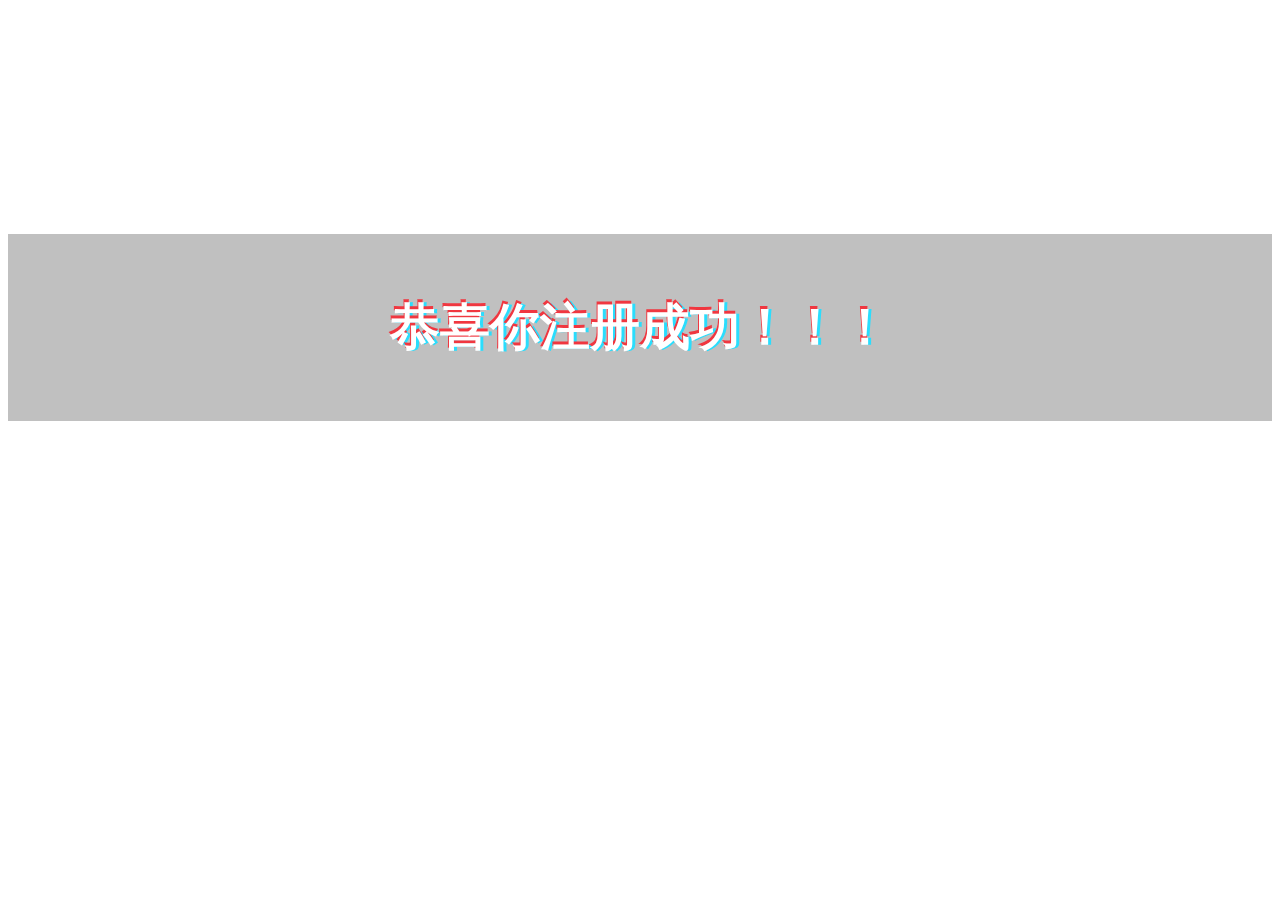
<file: submit.html>
<!DOCTYPE html>
<html lang="en">
<head>
    <meta charset="UTF-8">
    <meta name="viewport" content="width=device-width, initial-scale=1.0">
    <title>提交界面</title>
    <style>
        h1{
            text-align: center;
            position: relative;
            top: 200px;
            padding: 60px;
            font-family: "仿宋"; 
            font-size: 50px;
            color: white;
            text-shadow: #f03740 -1px -3px,#2addfd 3px 0px;
            background-color: silver;
        }
    </style>
</head>
<body>
    <h1>恭喜你注册成功！！！</h1>
</body>
</html>
</file>
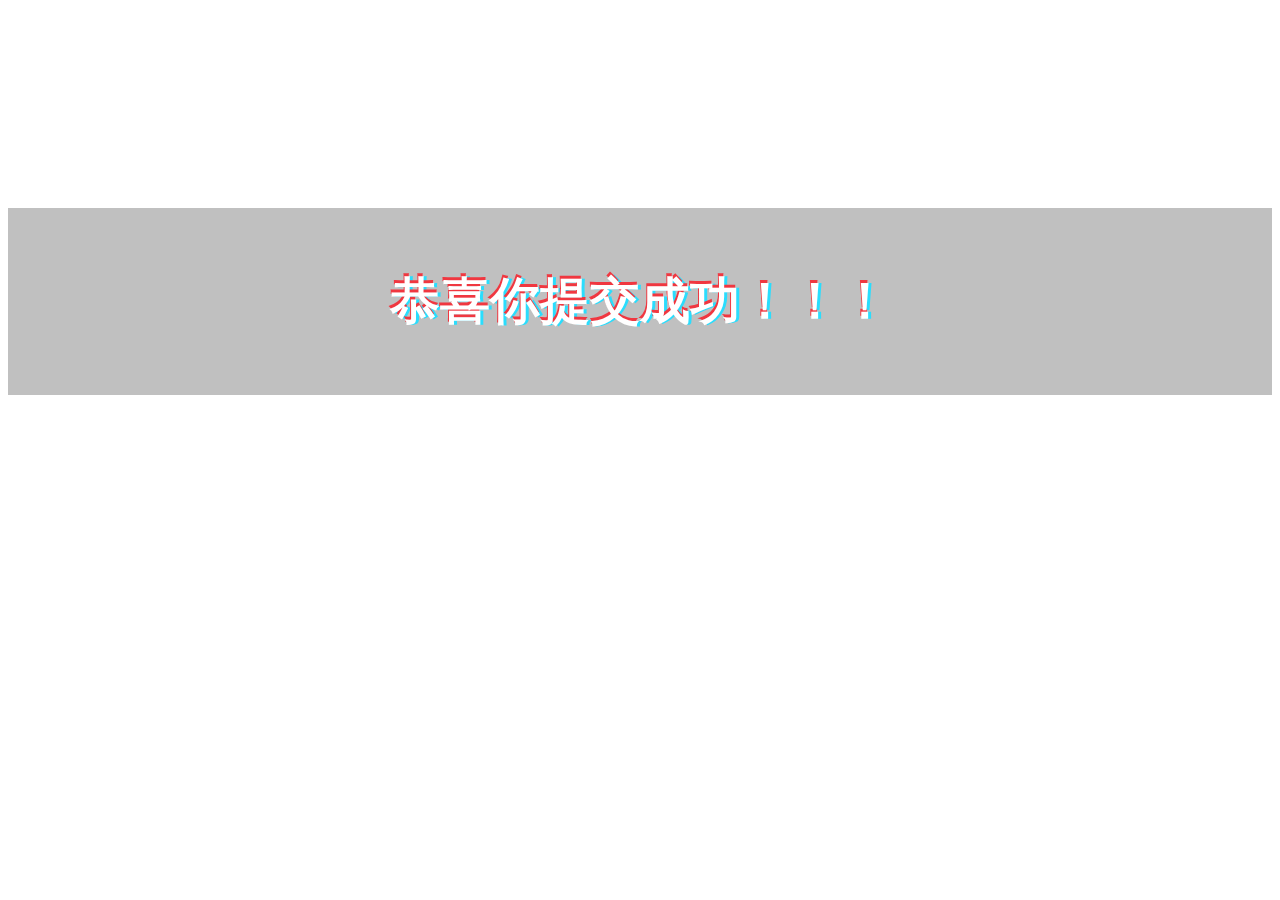
<file: submittwo.html>
<meta name="viewport" content="width=device-width, initial-scale=1.0">
    <title>提交界面</title>
    <style>
        h1{
            text-align: center;
            position: relative;
            top: 200px;
            padding: 60px;
            font-family: "仿宋"; 
            font-size: 50px;
            color: white;
            text-shadow: #f03740 -1px -3px,#2addfd 3px 0px;
            background-color: silver;
        }
    </style>
</head>
<body>
    <h1>恭喜你提交成功！！！</h1>
</body>
</html>
</file>
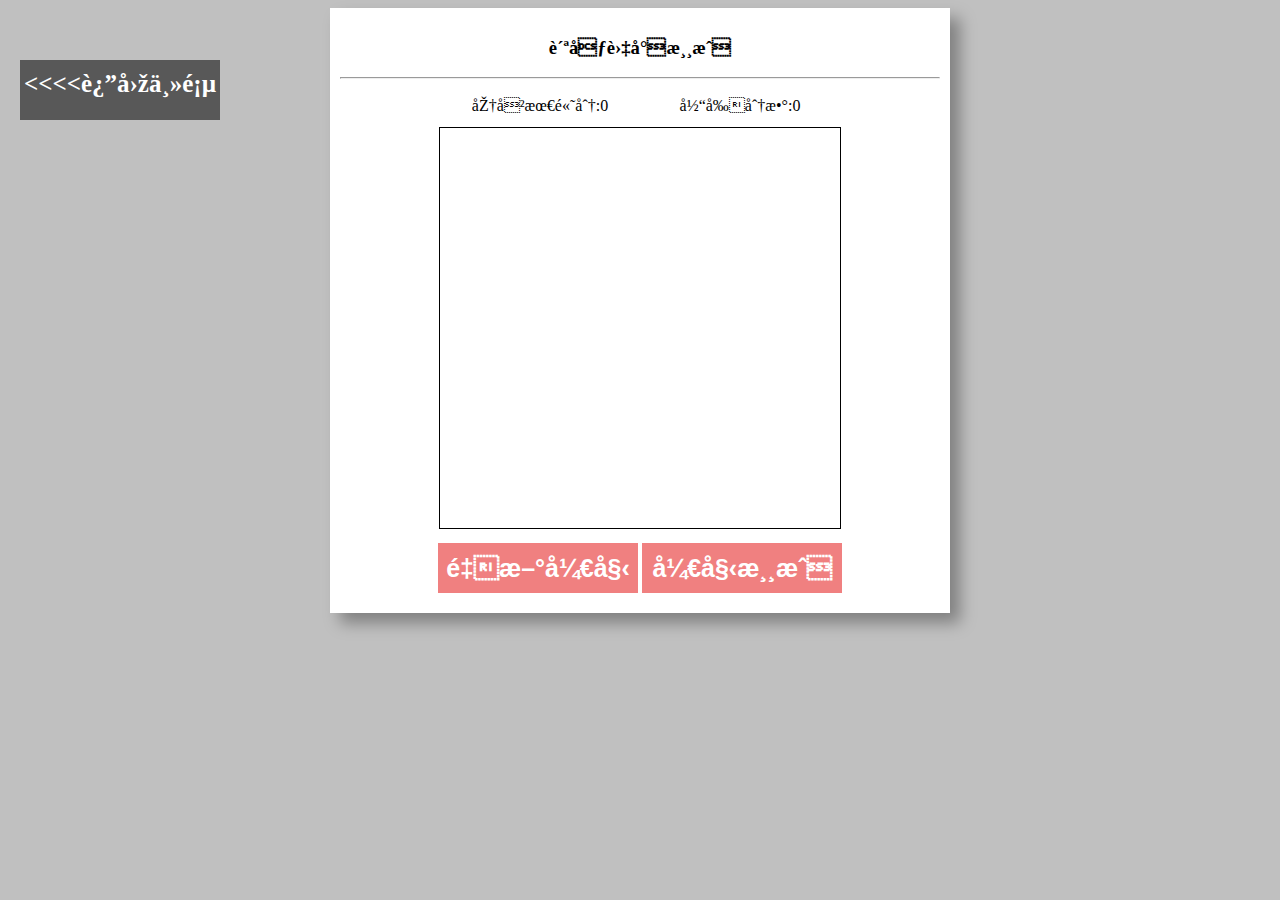
<file: 贪吃蛇.html>
<!DOCTYPE html>
	<html>
		<head>
			<meat charset"ytf-8">
			<title>贪吃蛇小游戏的设计与实现</title>
			<link rel="stylesheet" href="snake.css">
		</head>
		<body>
			<div id="container">
			<h3>贪吃蛇小游戏</h3>
			<hr>
			<!--状态信息栏-->
			<div id="status">
				<!--历史最高分-->
				<div class="box">
					历史最高分:<span id="bestScore">0</span>
				</div>
				<!--当前分数-->
				<div class="box">
					当前分数:<span id="currentScore">0</span>
				</div>
			</div>
			<!--设置游戏画布-->
			<canvas id="myCanvas" width="400" height="400" style="border:1px solid"></canvas>
			<div>
				<button onclick="window.location.reload()">
					重新开始
				</button>
				<button onclick="GameStart()">开始游戏</div>
			</div>
			<div id="btn"type="button" onclick="goback()"><<<<返回主页</div>
			
		</div>
		<script>
			function goback(){
				window.history.back();
			}
			
			//==================
			//游戏参数设置
			//==================
			//游戏界面刷新的间隔时间(数字越大，贪吃蛇的速度越慢)
			var time = 200;
			//蛇的身长
			var t = 3;
			//记录蛇的运行轨迹，用数组记录每一个坐标点
			var snakeMap = [];
			//蛇身单元大小
			var w = 10;
			//方向代码：左37，上38，右39，下40
			var direction = 37;
			//蛇的初始坐标
			var x = 0;
			var y = 0;
			//食物的初始化坐标
			var foodX = 0;
			var foodY = 0;
			//当前得分
			var score = 0;
			//历史最高分纪录
			var bestScore = 0;
			//画布的宽和高
			var width = 400;
			var height = 400;
			//根据id找到指定的画布
			var c = document.getElementById("myCanvas");
            //创建2D的context对象
            var ctx = c.getContext("2d");
			showBestScore();
			
			//开始游戏
			
			//===================
			//显示历史最高分纪录
			//===================
			function showBestScore(){
				//从本地存储数据中读取历史最高分
				bestScore = localStorage.getItem("bestScore");
				//如果尚未记录最高分，则重置为0
				if (bestScore == null)
					bestScore = 0;
				//将历史最高分更新到状态栏中
				var best = document.getElementById("bestScore");
				best.innerHTML = bestScore;
			}
			
			//===================
			//启动游戏
			//===================
			var timeid=0;
			function GameStart(){
				//调用drawFood()函数,在随机位置绘制第一个食物
				drawFood();
				
				//随机生成贪吃蛇的蛇头坐标
				x = Math.floor(Math.random() * width / w) * w;
				y = Math.floor(Math.random() * height / w) * w;
				
				//随机生成贪吃蛇的前进方向
				direction = 37 + Math.floor(Math.random() * 4);
				
				//每隔time毫秒刷新一次游戏内容
				timeid = setInterval("gameRefresh()",time);
			}
			
			//====================
			//游戏画面刷新函数
			//====================
			function gameRefresh(){
				//将当前坐标数据添加到贪吃蛇的运动轨迹坐标数组中
				snakeMap.push({
					'x' :x,
					'y' :y
				});
		
				//绘制贪吃蛇
				drawSnake();
				
				//根据移动方向移动蛇头的下一个位置
				switch(direction) {
				//左37
				case 37:
					x -= w;
					break;
				//上38
				case 38:
					y -= w;
					break;
				//右39
				case 39:
					x += w;
					break;
				//下40
				case 40:
					y += w;
					break;
				}
				
				//碰撞检测，返回值0表示没有碰撞到障碍物
				var code = detectCollision();
				//如果返回值不为0，表示游戏失败
				if (code != 0){
					//如果当前得分高于历史最高记录，则更新历史最高历史得分
					if(score > bestScore)
						localStorage.setItem("bestScore",score);
					//返回值1表示撞到墙壁
					if (code == 1){
						alert("撞到墙壁，游戏失败！当前得分："+score);
						
					}
					if (code == 2){
						alert("撞到蛇身，游戏失败！当前得分："+score);
					}
					//重新加载页面
					clearInterval(timeid);
					window.location.reload();
					clearInterval(timeid);
					
				}
				//吃到食物的判定
				if (foodX == x && foodY == y){
					//吃到一次食物加10分
					score += 10;
					//更新状态栏中的当前分数
					var currentScore = document.getElementById("currentScore");
					currentScore.innerHTML = score;
					//在随机位置绘制下一个食物
					drawFood();
					//蛇身的长度加1
					t++;
				}
			}

			//============================
			//绘制贪吃蛇的函数
			//============================
			function drawSnake (){
			//设置蛇身内部的填充颜色
			ctx.fillStyle = "lightblue";
			//绘制最新位置的蛇身矩形
			ctx.fillRect(x,y,w,w);
			
			//数组只保留蛇身长度的数据，如果蛇前进啦则删除最旧的坐标数据
			if (snakeMap.length > t){
				//删除数组的第一项，即蛇的尾部的最后一个位置的坐标记录
				var lastBox = snakeMap.shift();
				//清除蛇的尾部的最后一个位置，从而实现移动效果
				ctx.clearRect(lastBox['x'],lastBox['y'],w,w);
			}
			}
			
			//===========================
			//改变蛇方向的按键监听
			//===========================
			document.onkeydown = function(e) {
				//根据按键更新前进方向code:左37，上38，右39，下40
				if (e.keyCode == 37 || e.keyCode == 38 || e.keyCode == 39 || e.keyCode == 40)
					direction = e.keyCode;
			}
			//===========================
			//碰撞检测函数
			//===========================
			function detectCollision(){
				//蛇头碰撞到了四周的墙壁，游戏失败！
				if (x > width || y > height || x < 0 || y < 0) {
					return 1;
				}
				//蛇头碰撞到了蛇身，游戏失败！
				for (var i = 0; i < snakeMap.length;i++){
					if (snakeMap[i].x == x && snakeMap[i].y == y ){
						return 2;
					}
				}
				return 0;
			}
			
			//===========================
			//绘制食物函数
			//===========================
			function drawFood(){
				//随机生成食物坐标
				foodX = Math.floor(Math.random() * width  /  w) * w;
				foodY = Math.floor(Math.random() * height  /  w) * w;
				//内部颜色填充
				ctx.fillStyle = "#FF0000";
				//绘制矩形
				ctx.fillRect(foodX,foodY,w,w);
			}
		</script>
	</body>
</heml>
</file>
<file: snake.css>
body{
		background-color:silver;/*设置页面的背景颜色为银色*/
	}
	/*游戏主页面的整体样式*/
	#container {
		text-align: center;
		width: 600px;
		margin:auto;
		padding:10px;
		background-color:white;
		box-shadow:10px 10px 15px gray;
		
	}
	
	/*状态样式栏*/
	#status{
		padding: 10px;
		width: 400px;
		height:20px;
		margin: auto;
	}
	
	/*状态栏中栏目的盒子样式*/
	.box{
		float:left;
		width:200px;
	}
	
	/*设置游戏按键样式*/
	button ,#back{
		width: 200px;
		height:50px;
		margin: 10px 0;
		border: 0;
		outline:none;
		font-size:25px;
		font-weight:bold;
		color: white;
		background-color: lightcoral;
		display: inline-block;
	}
	/*设置鼠标悬浮时的按键样式 */
	button:hover,#back:hover{
		background-color: coral;
	}
	#btn{
		position: absolute;
		top: 50px;
		left: 20px;
		text-align: center;
		padding-top: 10px;
		width: 200px;
		height:50px;
		margin: 10px 0;
		border: 0;
		outline:none;
		font-size:25px;
		font-weight:bold;
		color: white;
		background-color: rgb(88, 88, 88);
	}
	#btn:hover{
		background-color: rgba(255, 214, 80, 0.342);
	}
</file>
